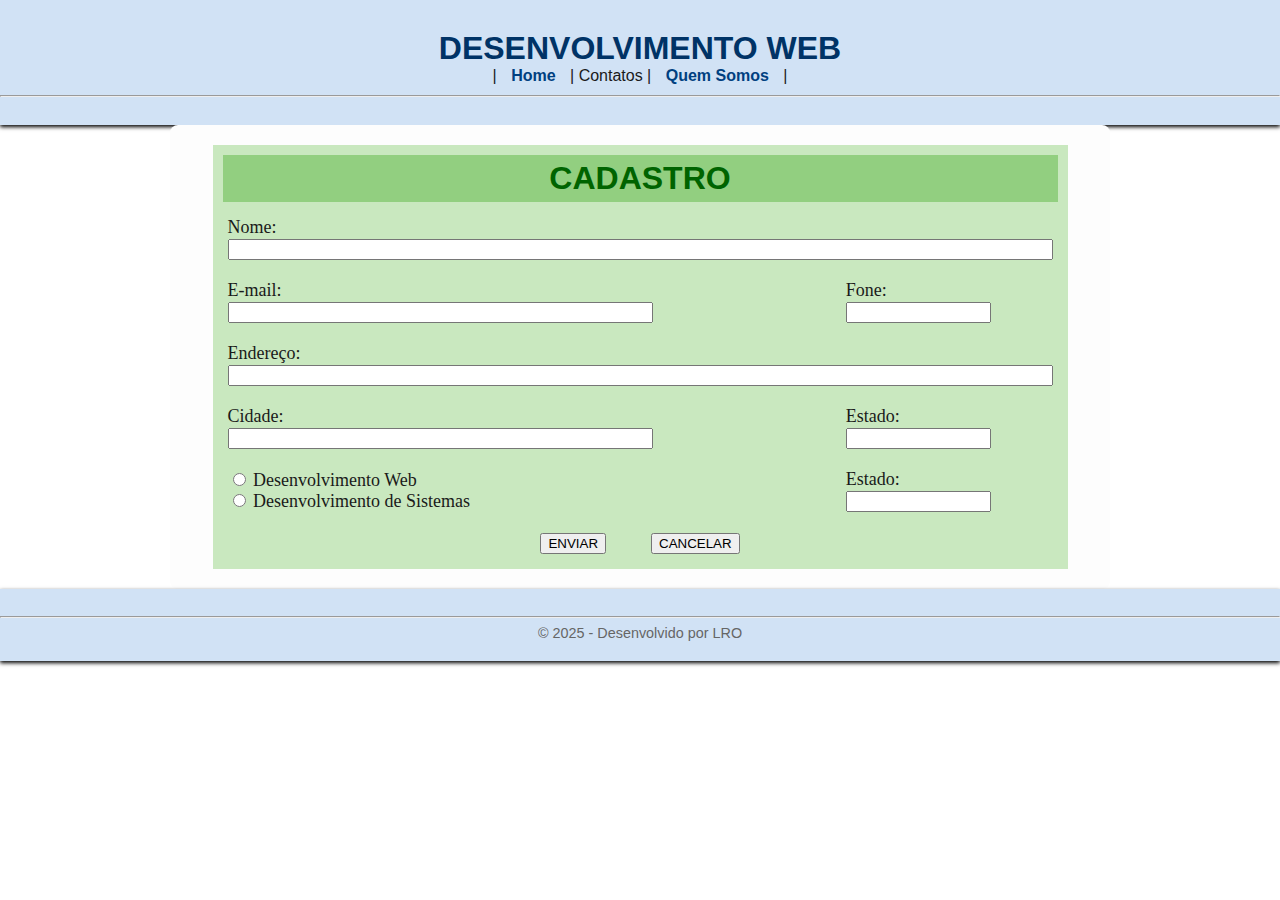
<file: contatos.html>
<!DOCTYPE html>
<html lang="pt-br">
    <head>
        <meta name="viewport" content="width=device-width,initial-scale=1">
        <meta charset="utf-8" />
        <meta http-equiv="Content-Type" content="text/html; charset=UTF-8" />
        <meta name="description" content="HTML" />
        <meta name="keywords" content="navegadores, sistemas operacionais, script, css, html, javascript" />
        <link rel="stylesheet" type="text/css" href="estilos.css" />
        <title>contatos - 2TIA</title>

        <style>
            th {
                color:darkgreen;
                font-size: 32px;
            }

            td {
                font-family:Georgia, 'Times New Roman', Times, serif ;
                font-size: 18px;
            }
        </style>

    </head>
    <body>
<!-- Definição do Título da Página -->
        <header>
            <nav>
            <div align="center">    
            <h1 id="topo">DESENVOLVIMENTO WEB</h1>
            | <a href="index.html">Home</a> 
            | <span class="pagina">Contatos</span>
            | <a href="empresa.html">Quem Somos</a>             
            |
            </div>
            </nav>
            <hr>
        </header>    

<!-- Definição do Conteúdo Principal da Página -->
        <main>
            <form name="formcadastro" action="mailto:projweb@fernaodias.net.br" method="post">    
            <table border="0" width="80%" cellspacing="10" cellpadding="5" style="background-color: rgb(201, 232, 191);" align="center">
                <tr>
                    <th colspan="2" style="background-color: rgb(146, 207, 128);">CADASTRO</th>
                </tr>
                <tr>
                    <td colspan="2">
                      <label for="f_nome">Nome:</label><br>
                      <input type="text" id="f_nome" name="f_nome" size="100" maxlength="70">
                    </td>
                </tr>
                <tr>
                    <td>  
                      <label for="f_email">E-mail:</label><br>
                      <input type="text" id="f_email" name="f_email" size="50" maxlength="40">  
                    </td>
                    <td>
                      <label for="f_fone">Fone:</label><br>
                      <input type="text" id="f_fone" name="f_fone" size="15" maxlength="12">  
                    </td>
                </tr>
                <tr>
                    <td colspan="2">                        
                      <label for="f_endereco">Endereço:</label><br>
                      <input type="text" id="f_endereco" name="f_endereco" size="100" maxlength="70">    
                    </td>
                </tr>                
                <tr>
                    <td>
                      <label for="f_cidade">Cidade:</label><br>
                      <input type="text" id="f_cidade" name="f_cidade" size="50" maxlength="40">  
                    </td>
                    <td>
                      <label for="f_estado">Estado:</label><br>
                      <input type="text" id="f_estado" name="f_estado" size="15" maxlength="12">  
                    </td>
                </tr>
                <tr>
                    <td>
                        
                      <input type="radio" id="f_disciplina" name="f_disciplina" value="DW">  
                      <label for="f_disciplina">Desenvolvimento Web</label><br>

                      <input type="radio" id="f_disciplina" name="f_disciplina" value="DS">  
                      <label for="f_disciplina">Desenvolvimento de Sistemas</label><br>
                    </td>
                    <td>
                      <label for="f_estado">Estado:</label><br>
                      <input type="text" id="f_estado" name="f_estado" size="15" maxlength="12">  
                    </td>
                </tr>
                <tr>
                    <td colspan="2" align="center">
                        <input type="submit" value="ENVIAR" name="btn_ENVIAR">
                        
                        &nbsp;&nbsp;&nbsp;&nbsp;&nbsp;&nbsp;&nbsp;&nbsp;
                        
                        <input type="reset" value="CANCELAR" name="btn_CANCELAR">
                    </td>
                </tr>
            </table>
            </form>
        </main>

<!-- Definição do Rodapé da Página -->
        <footer>
          <hr>
          <div align="center">&copy; 2025 - Desenvolvido por LRO</div>
        </footer>
    </body>

</html>
</file>
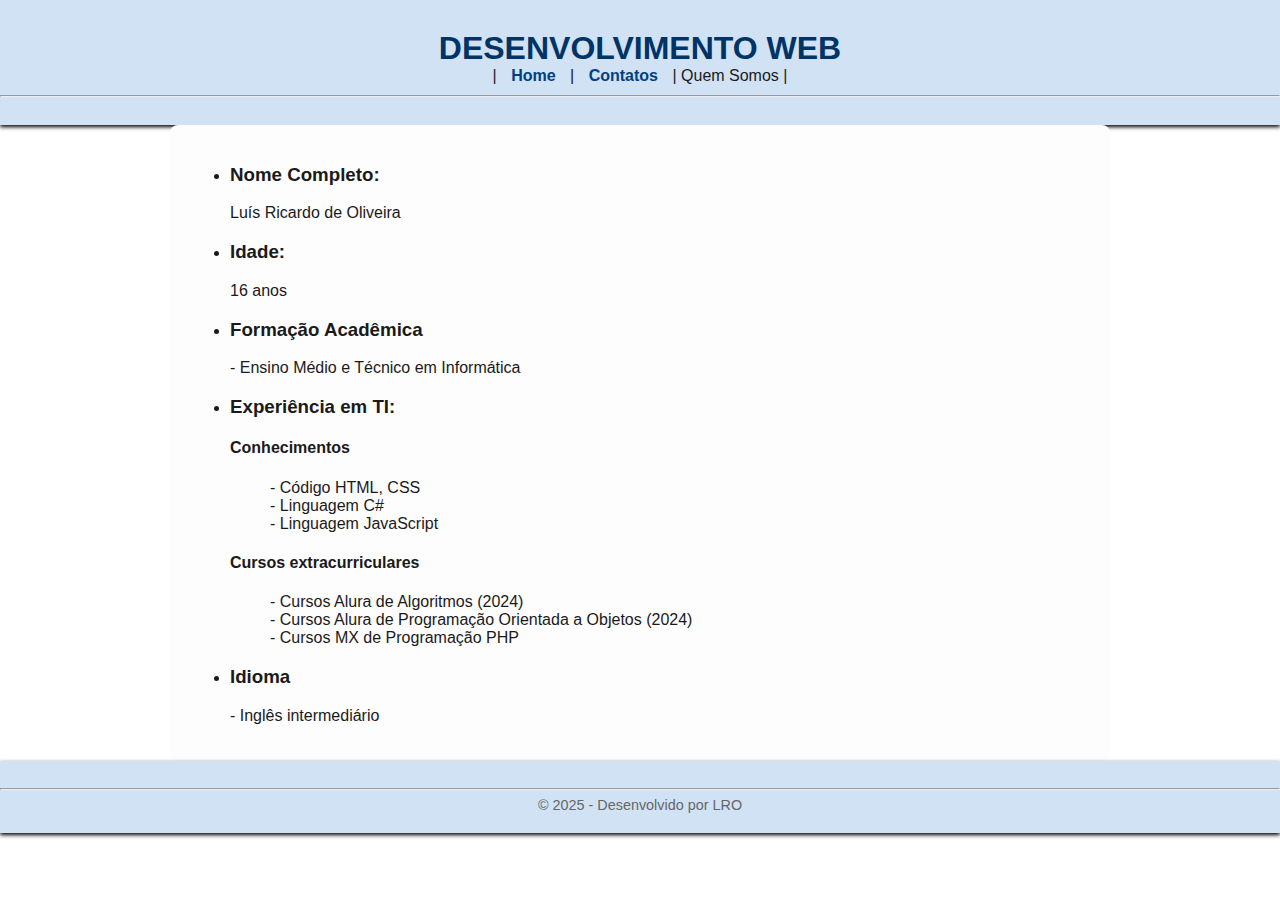
<file: empresa.html>
<!DOCTYPE html>
<html lang="pt-br">
    <head>
        <meta name="viewport" content="width=device-width,initial-scale=1">
        <meta charset="utf-8" />
        <meta http-equiv="Content-Type" content="text/html; charset=UTF-8" />
        <meta name="description" content="HTML" />
        <meta name="keywords" content="navegadores, sistemas operacionais, script, css, html, javascript" />
        <link rel="stylesheet" type="text/css" href="estilos.css" />
        <title>Quem Somos - 2TIA</title>

        <style>
            th {
                color:darkgreen;
                font-size: 32px;
            }

            td {
                font-family:Georgia, 'Times New Roman', Times, serif ;
                font-size: 18px;
            }
        </style>

    </head>
    <body>
<!-- Definição do Título da Página -->
        <header>
            <nav>
            <div align="center">    
            <h1 id="topo">DESENVOLVIMENTO WEB</h1>
            | <a href="index.html">Home</a> 
            | <a href="contatos.html">Contatos</a>
            | <span class="pagina">Quem Somos</span>             
            |
            </div>
            </nav>
            <hr>
        </header>    

<!-- Definição do Conteúdo Principal da Página -->
        <main>
            <!--
            - Lista Não-Ordenada <br>
            - Breve currículo: <br>
            - Nome Completo <br>
            - Idade <br>
            - Formação Acadêmica <br>
            - Experiência em TI: <br>
                - Conhecimentos <br>
                - Cursos extracurriculares <br>
                - Idioma
            --> 
            <ul>
                <li><h3>Nome Completo:</h3>Luís Ricardo de Oliveira</li>
                <li><h3>Idade:</h3>16 anos</li>
                <li><h3>Formação Acadêmica</h3>
                    - Ensino Médio e Técnico em Informática
                </li>
                <li><h3>Experiência em TI:</h3>
                    <dl>
                        <dt><h4>Conhecimentos</h4></dt>
                            <dd>- Código HTML, CSS</dd>
                            <dd>- Linguagem C#</dd>
                            <dd>- Linguagem JavaScript</dd>

                        <dt><h4>Cursos extracurriculares</h4></dt>
                            <dd>- Cursos Alura de Algoritmos (2024)</dd>
                            <dd>- Cursos Alura de Programação Orientada a Objetos (2024)</dd>
                            <dd>- Cursos MX de Programação PHP</dd>
                    </dl>
                </li>
                <li><h3>Idioma</h3>
                    - Inglês intermediário
                </li>
            </ul>    
        </main>

<!-- Definição do Rodapé da Página -->
        <footer>
          <hr>
          <div align="center">&copy; 2025 - Desenvolvido por LRO</div>
        </footer>
    </body>

</html>
</file>
<file: estilos.css>
/* Estrutura CSS

   seletor {propriedade:valor}

   propriedade:valor => declaração



body {
      background-color: rgb(215, 248, 237);
      font-family: Verdana, Geneva, Tahoma, sans-serif;
      font-size: 14px;
}

h1 {
    color: rgb(80, 121, 39);
}


/* link não-visitado (unvisited link) 

a:link{
          color:rgb(6, 77, 54);
          text-decoration: none;
}

/* link visitado (visited link) 

a:visited{
    color:rgb(211, 240, 231);
}

/* link sobreposição-mouse (over link)

a:hover{
    color:rgb(211, 240, 231); 
    background-color: rgb(6, 77, 54); 
    text-decoration: none;
}

/* link ativado (active link) 

a:active{
    color:rgb(0, 0, 0);
    background-color: rgb(54, 185, 144);
    text-decoration: none;
}

/* Definição de Classes CSS 

.pagina {
         font-weight: bolder; 
         font-size: 18px;
}

*/

/* novo codigo */

/*estilos.css*/
body {
    background: color #d1e2f5;
    font-family:Arial, Helvetica, sans-serif;
    color: #1a1a1a;
    margin: 0;
    padding: 0;
}
/*estilos para o cabeçalho*/
header,
footer {
    background-color: #d1e2f5;
    padding: 20px 0;
    text-align: center;
    box-shadow: 0 2px 4px rgba(0, 0, 0.1);
}

h1 {
    margin: 0;
    font-size: 2em;
    color: #003366;
}

/*navegaçao no cabeçalho*/
nav {
margin: 10px 0;
}
nav a {
    margin: 0 10px;
    text-decoration:none;
    color: #004080;
    font-weight: bold;
}
nav a:hover{
    text-decoration:underline;
}
/*estilos para o conteudo principal*/
main {
    max-width: 900px;
    margin: 0 auto;
    padding: 20px;
    background-color: #fdfdfd;
    border-radius: 8px;
}
/* estilos para os titulos das refeiçoes*/
h2 {
    color: 005599;
    border-bottom: 2px solid #cccccc;
    padding-bottom: 5px;
}
/* estilos para as listas */
ul
ol {
    padding-left: 20px;
    margin-top: 10px;
}

ul li,
ol li{
margin-bottom: 6px;
}

img {
    vertical-align: middle;
    margin-inline-start: 5px;
}

/* estilos para o lissk de rolsr de rolar ao topo */
.voltar{
    margin-top: 20px;
    text-align: right;
}
.voltar a:hover {
    color: #066
}

/* estilos para o rodape*/
footer{
    font-size: 0.9em;
    color: #666
}
</file>
